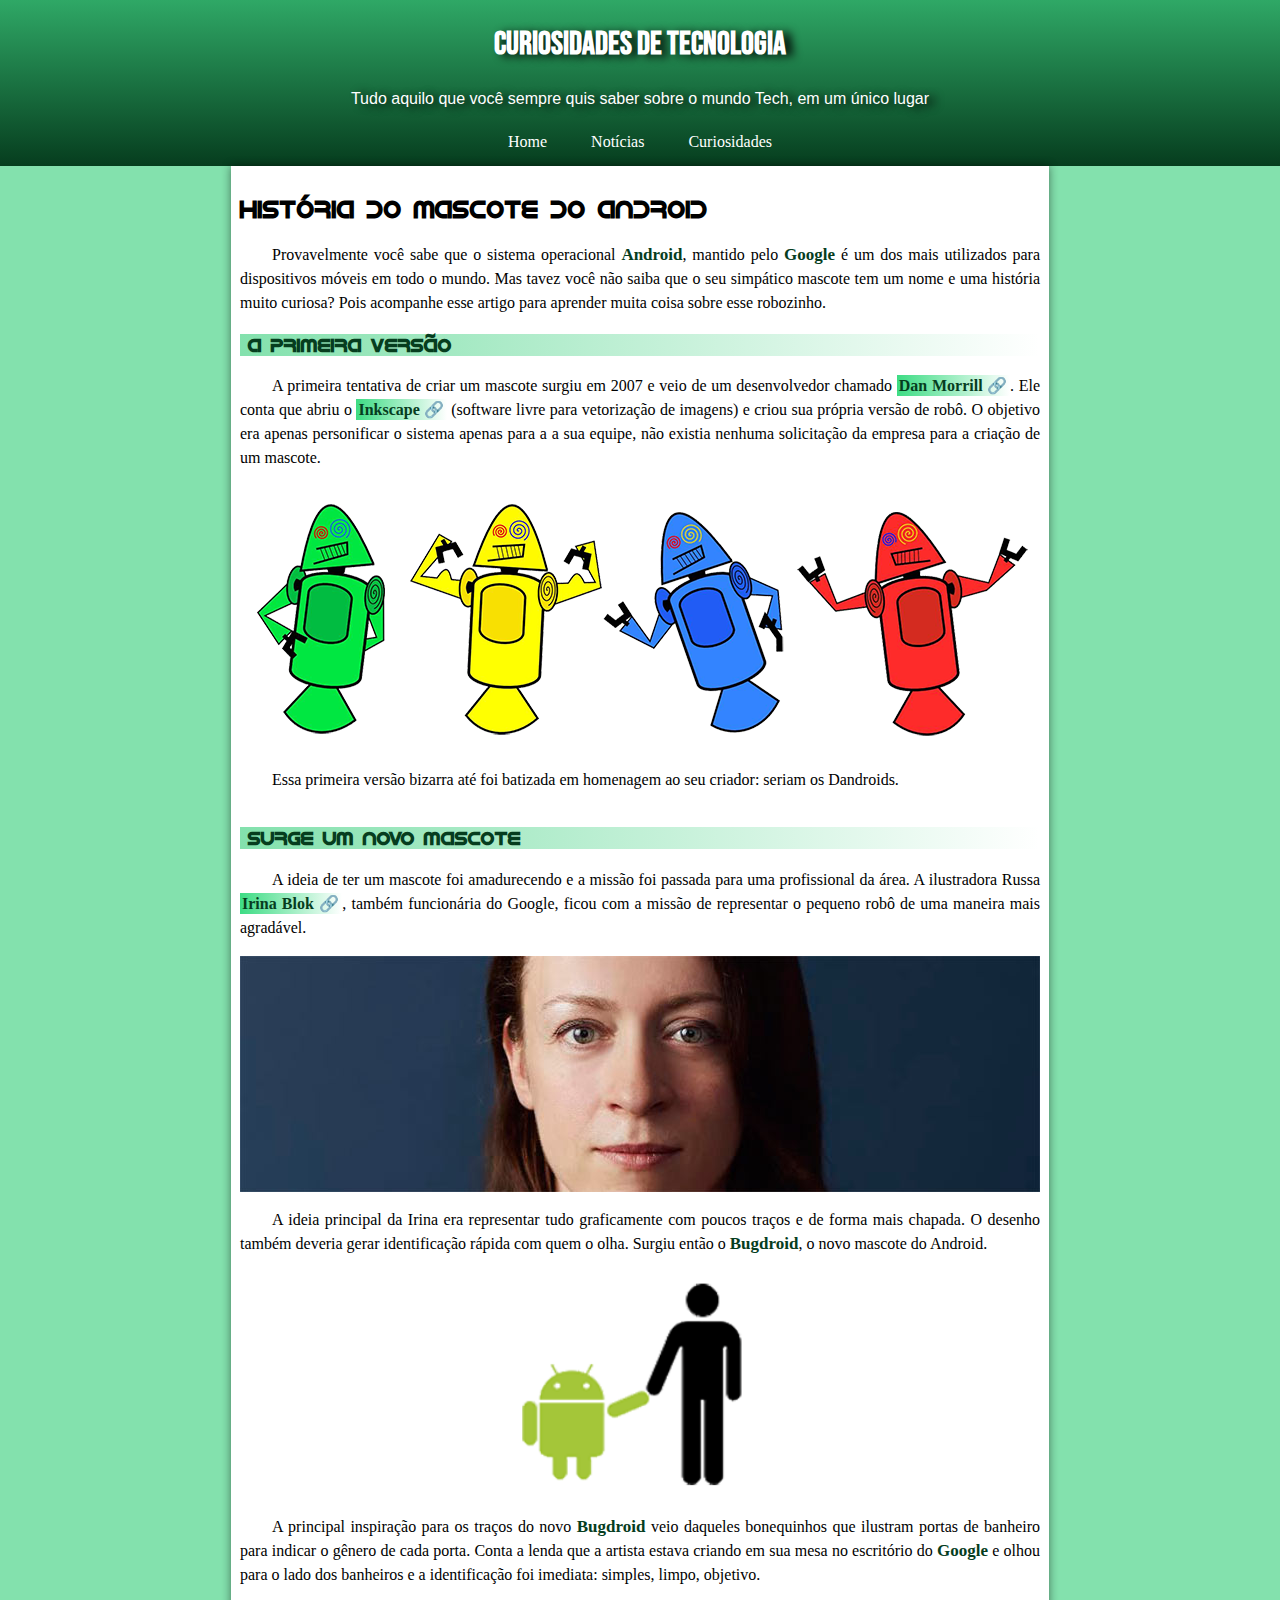
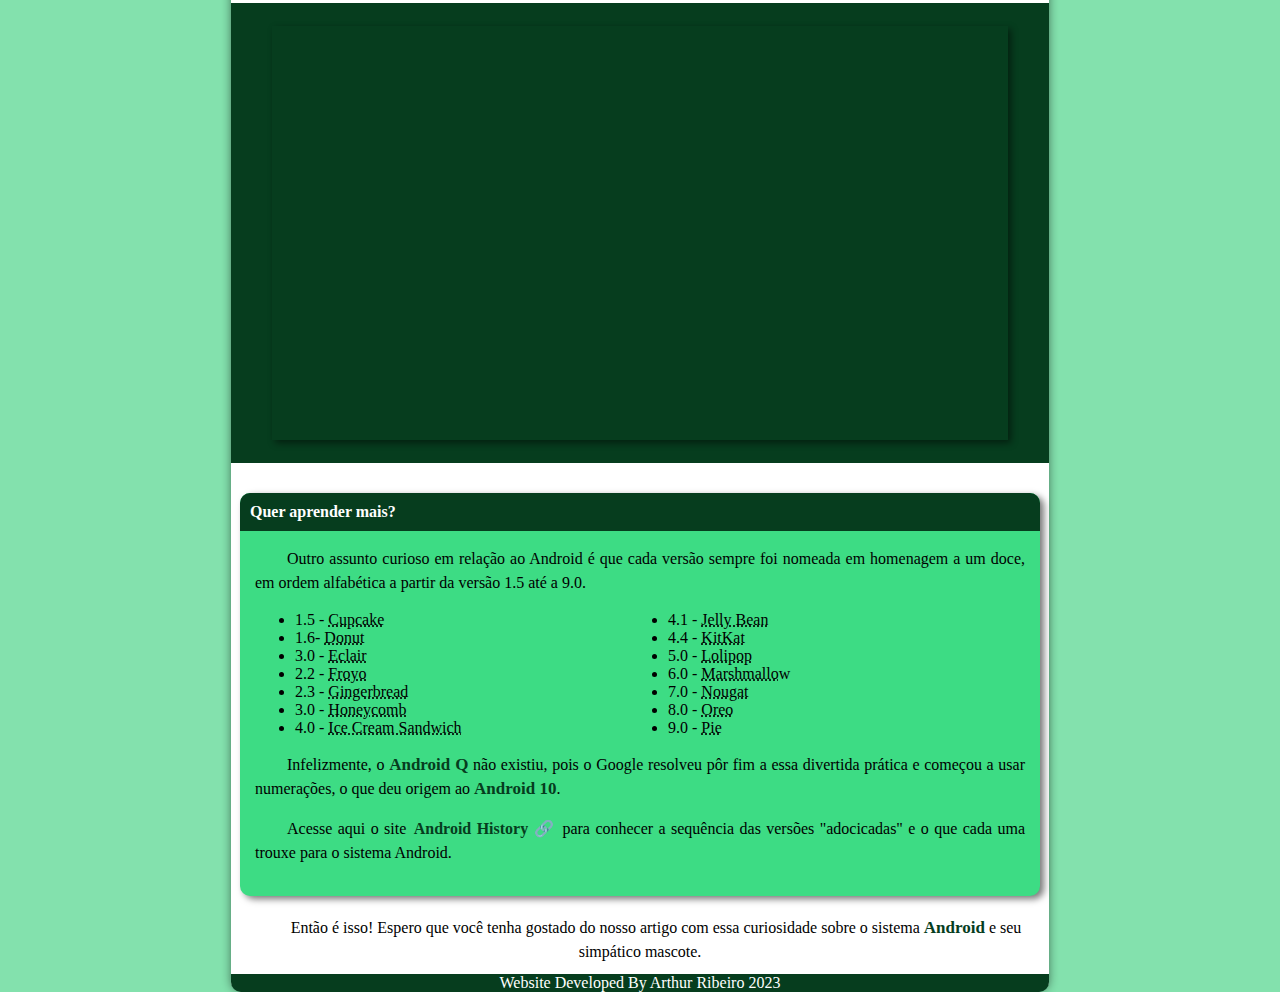
<file: index.html>
<!DOCTYPE html>
<html lang="pt-br">

<head>
    <meta charset="UTF-8">
    <meta name="viewport" content="width=device-width, initial-scale=1.0">
    <link rel="shortcut icon" href="imagens/favicon.ico" type="image/x-icon">
    <link rel="stylesheet" href="style.css">
    <title>História Android</title>
</head>

<body>
    <header>
        <h1>Curiosidades de Tecnologia</h1>

        <p>Tudo aquilo que você sempre quis saber sobre o mundo Tech, em um único lugar</p>
        <nav>
            <a href="#">Home</a>
            <a href="#">Notícias</a>
            <a href="#">Curiosidades</a>
        </nav>
    </header>


    <main>
        <section class="sobre">
            <h2>História do Mascote do Android</h2>
            <p>Provavelmente você sabe que o sistema operacional <strong>Android</strong>, mantido pelo
                <strong>Google</strong> é um dos mais utilizados para
                dispositivos móveis em todo o mundo. Mas tavez você não saiba que o seu simpático mascote tem um nome e
                uma
                história muito curiosa? Pois acompanhe esse artigo para aprender muita coisa sobre esse robozinho.</p>
            <h3>A primeira versão</h3>
            <p>A primeira tentativa de criar um mascote surgiu em 2007 e veio de um desenvolvedor chamado <a
                class="external" target="_blank"
                    href="https://androidcommunity.com/dan-morrill-shows-us-the-android-mascot-that-almost-was-20130103/">Dan
                    Morrill</a>. Ele
                conta que abriu o <a class="external" target="_blank" href="https://inkscape.org/pt-br/">Inkscape</a> (software livre
                para vetorização de imagens) e criou sua própria versão de robô.
                O objetivo era apenas personificar o sistema apenas para a a sua equipe, não existia nenhuma solicitação
                da
                empresa para a criação de um mascote.</p>
            <picture>
                <source media="(max-width: 626px)" srcset="imagens/dan-droids-pq.png">
                <img src="imagens/dan-droids.png" alt="android">
            </picture>
            <p>Essa primeira versão bizarra até foi batizada em homenagem ao seu criador: seriam os Dandroids.</p>
        </section>

        <section class="historia-mascote" >
            <h3>Surge um novo mascote</h3>
            <p>A ideia de ter um mascote foi amadurecendo e a missão foi passada para uma profissional da área. A
                ilustradora Russa <a class="external" target="_blank" href="https://www.irinablok.com/android">Irina Blok</a>, também
                funcionária do Google, ficou com a missão de representar o pequeno robô
                de uma maneira mais agradável.</p>
            <picture>
                <source media="(max-width: 626px )" srcset="imagens/irina-blok-pq.jpg">
                <img src="imagens/irina-blok.jpg" alt="irina">
            </picture>
            <p>A ideia principal da Irina era representar tudo graficamente com poucos traços e de forma mais chapada. O
                desenho também deveria gerar identificação rápida com quem o olha. Surgiu então o
                <strong>Bugdroid</strong>, o novo mascote
                do Android.</p>
            <div>
                <img class="bugdroid" src="imagens/bugdroid.png" alt="bugdroid">
            </div>
            <p>A principal inspiração para os traços do novo <strong>Bugdroid</strong> veio daqueles bonequinhos que
                ilustram portas de
                banheiro para indicar o gênero de cada porta. Conta a lenda que a artista estava criando em sua mesa no
                escritório do <strong>Google</strong> e olhou para o lado dos banheiros e a identificação foi imediata:
                simples, limpo,
                objetivo.</p>
        </section>

        
            <div class="video">
                <iframe  width="560rem" height="315rem"
                    src="https://www.youtube.com/embed/l2UDgpLz20M?si=oMM6shkDVOzChT7w" title="YouTube video player"
                    frameborder="0"
                    allow="accelerometer; autoplay; clipboard-write; encrypted-media; gyroscope; picture-in-picture; web-share"
                    allowfullscreen></iframe>
            </div>


        <aside class="extra" >
            <h4>Quer aprender mais?</h4>

            <p>Outro assunto curioso em relação ao Android é que cada versão sempre foi nomeada em homenagem a um doce,
                em ordem alfabética a partir da versão 1.5 até a 9.0.</p>

            <ul>
                <li>1.5 - <abbr title="Bolo de copo">Cupcake</abbr></li>

                <li> 1.6- <abbr title="Rosquinha">Donut</abbr></li>

                <li>3.0 - <abbr title="Bomba">Eclair</abbr></li>

                <li>2.2 - <abbr title="Iorgute congelado">Froyo</abbr></li>

                <li>2.3 - <abbr title="Biscoito de gengibre">Gingerbread</abbr></li>

                <li>3.0 - <abbr title="Favo de mel">Honeycomb</abbr></li>

                <li>4.0 - <abbr title="Sanduíche de sorvete">Ice Cream Sandwich</abbr></li>

                <li>4.1 - <abbr title="Jujuba">Jelly Bean</abbr></li>

                <li> 4.4 - <abbr title="KitKat">KitKat</abbr></li>

                <li>5.0 - <abbr title="Pirulito">Lolipop</abbr></li>

                <li>6.0 - <abbr title="Marshmallo">Marshmallo</abbr>w</li>

                <li>7.0 - <abbr title="Torrone">Nougat</abbr></li>

                <li>8.0 - <abbr title="Oreo">Oreo</abbr></li>

                <li> 9.0 - <abbr title="Torta">Pie</abbr></li>

            </ul>

            <p>
                Infelizmente, o <strong>Android Q</strong> não existiu, pois o Google resolveu pôr fim a essa divertida
                prática e começou a
                usar numerações, o que deu origem ao <strong>Android 10</strong>.
            </p>

            <p>
                Acesse aqui o site <a class="external" href="https://www.android.com/intl/en_uk/history/#/donut">Android History</a> para
                conhecer a sequência das versões "adocicadas" e o que cada uma
                trouxe para o sistema Android.
            </p>
        </aside>

        <footer>
            <p class="footer-paragrafo">
                Então é isso! Espero que você tenha gostado do nosso artigo com essa curiosidade sobre o sistema
                <strong>Android</strong> e seu
                simpático mascote.
            </p> Website Developed By Arthur Ribeiro 2023
        </footer>
    </main>


</body>

</html>
</file>
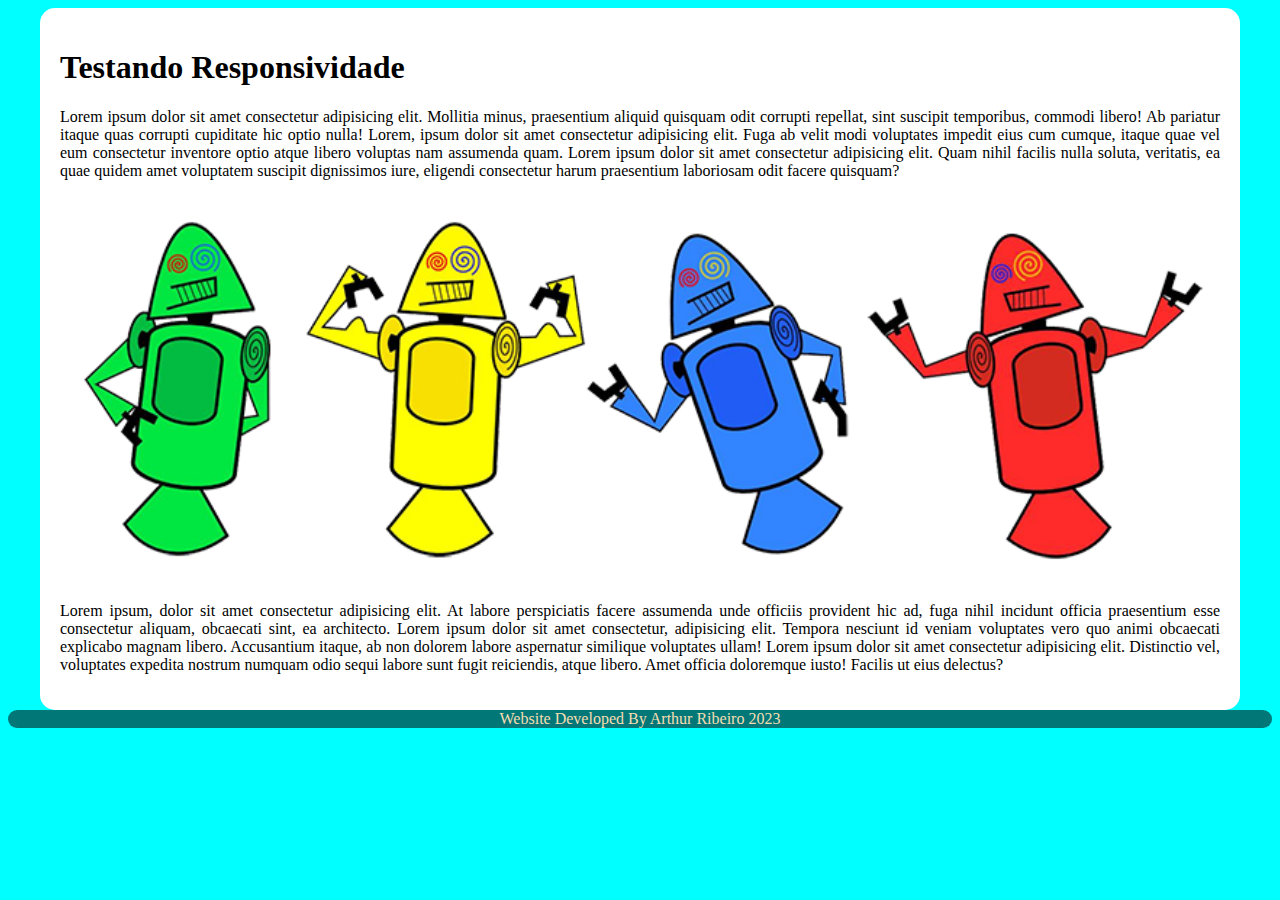
<file: teste.html>
<!DOCTYPE html>
<html lang="pt-br">
<head>
    <meta charset="UTF-8">
    <meta name="viewport" content="width=device-width, initial-scale=1.0">
    <style>
        body {
            background-color: aqua;
            text-align: justify;
        }
        main {
            background-color: #fff;
            padding: 20px;
            margin: 20px 0px 0px;
            border-radius: 15px;
            max-width: 1160px;
            margin: auto;
        }
        img {
            width: 100%;
        }
    
        footer{ 
            background-color: rgb(2, 119, 119);
            border-radius: 15px;
            color: wheat;
            text-align: center;
        }
    </style>
    <title>Teste de responsividade</title>
</head>
<body>
    <main>
        <h1>Testando Responsividade</h1>
        <p>Lorem ipsum dolor sit amet consectetur adipisicing elit. Mollitia minus, praesentium aliquid quisquam odit corrupti repellat, sint suscipit temporibus, commodi libero! Ab pariatur itaque quas corrupti cupiditate hic optio nulla! Lorem, ipsum dolor sit amet consectetur adipisicing elit. Fuga ab velit modi voluptates impedit eius cum cumque, itaque quae vel eum consectetur inventore optio atque libero voluptas nam assumenda quam. Lorem ipsum dolor sit amet consectetur adipisicing elit. Quam nihil facilis nulla soluta, veritatis, ea quae quidem amet voluptatem suscipit dignissimos iure, eligendi consectetur harum praesentium laboriosam odit facere quisquam?</p>

        <picture>
            <source  media="(max-width: 578px )" srcset="imagens/dan-droids-pq.png">
            <img src="imagens/dan-droids.png" alt="dan-droids"></picture>

        <p> Lorem ipsum, dolor sit amet consectetur adipisicing elit. At labore perspiciatis facere assumenda unde officiis provident hic ad, fuga nihil incidunt officia praesentium esse consectetur aliquam, obcaecati sint, ea architecto. Lorem ipsum dolor sit amet consectetur, adipisicing elit. Tempora nesciunt id veniam voluptates vero quo animi obcaecati explicabo magnam libero. Accusantium itaque, ab non dolorem labore aspernatur similique voluptates ullam! Lorem ipsum dolor sit amet consectetur adipisicing elit. Distinctio vel, voluptates expedita nostrum numquam odio sequi labore sunt fugit reiciendis, atque libero. Amet officia doloremque iusto! Facilis ut eius delectus?</p>
    </main>
    <footer>Website Developed By Arthur Ribeiro  2023 </footer>
</body>
</html>
</file>
<file: style.css>
@charset "UTF-8";

@font-face {
   font-family: "Android";
   src: url(./fontes/idroid.otf) format(opentype);
   font-weight: normal;
}

@font-face {
   font-family: "Bebas";
   src: url(./fontes/BebasNeue-Regular.ttf) format(truetype);
   font-weight: normal;
}
:root {
   --cor0: #ebe5c5;
   --cor1: #83e1ad;
   --cor2: #3ddc84;
   --cor3: #2fa866;
   --cor4: #1a5c37;
   --cor5: #063d1e;
}
html, body, div, img, h1 {
   margin: 0;
   padding: 0;
   box-sizing: border-box;
   
}


body {
   background-color: var(--cor1);
   text-align: justify;
}

main {
   display: flex;
   flex-direction: column;
   margin: auto;
   max-width: 800px;
   min-width: 350px;
   padding: 9px;
   background-color: #fff;
   border-radius: 0px 0px 10px 10px;
   box-shadow: 0px 0px 10px rgba(0, 0, 0, 0.484);
}

h1 {
   font-family: Bebas, Arial, Helvetica, sans-serif;
   color: #fff;
   text-shadow: 7px 2px 10px black;
   text-align: center;
}

header {
   height: 166px;
   display: flex;
   flex-direction: column;
   justify-content: space-evenly;
   text-align: center;
   width: 100%;
   background-image: linear-gradient(to bottom, var(--cor3), var(--cor5));
   
}

header p {
   font-family: "Bebas";
   color: #fff;
   font-family: Arial, Helvetica, sans-serif;
   text-shadow: 7px 2px 10px black;
   margin: 0;
}

nav {
   padding: 0px;
   background-color: inherit;
   padding-bottom: 10px;
   margin-bottom: -20px;

}

nav a {
   color: #fff;
   padding: 5px 20px;
   border-radius: 5px;
}

nav a:hover {
   background-color: #2fa866;
   color: #1a5c37;
   font-weight: bold;
   transition-duration: 0.4s;
}



main h2 {
   font-family: Android;

}

h3 {
   font-family: Android;
   color: var(--cor5);
   background-image: linear-gradient(to right, var(--cor1), transparent );
   padding-left: 8px;
}
main p {
   line-height: 1.5em;
   text-indent: 2em;
}
a {
   text-decoration: none;
}
main a {
   font-weight: bold;
   color: var(--cor5);
   background-image: linear-gradient(to right, var(--cor2), transparent);
   padding: 2px;
   
}
main a:hover {
   text-decoration: underline;
   text-decoration-color: #227747;
}
img {
   display: block;
   align-self: center;
   width: 100%;
}
main strong {
   font-weight: bold;
   color: var(--cor5);
   font-size: 17px;
}
aside h4 {
   background-color: #063d1e;
   color: #fff;
   padding: 10px;
   margin: -15px -15px 0px -15px;
   border-radius: 10px 10px 0px 0px;
}
aside {
background-color: var(--cor2);
padding: 15px;
border-radius: 10px;
box-shadow: 4px 3px 7px rgba(0, 0, 0, 0.534);
}
aside ul {
   columns: 2;
}
footer {
   background-color: var(--cor5);
   color: #fff;
   text-align: center;
   border-radius: 0px 0px 10px 10px;
   margin: 20px -9px -10px -9px;
}

.bugdroid {
   max-width: 350px;
   margin: auto;
}
.footer-paragrafo {
   background-color: #fff;
   color: black;
   margin: 0;
   padding-bottom: 10px;
   
}
.video {
background-color: #063d1e;
margin: 0px -9px 30px -9px;
padding: 20px;
position: relative;
padding-bottom: 55%;
}

iframe {
   position: absolute;
   top: 5%;
   left: 5%;
   width: 90%;
   height: 90%;
   box-shadow: 3px 3px 7px rgba(0, 0, 0, 0.484);

}
.external::after{
content: "\00A0\1F517";
}
</file>
